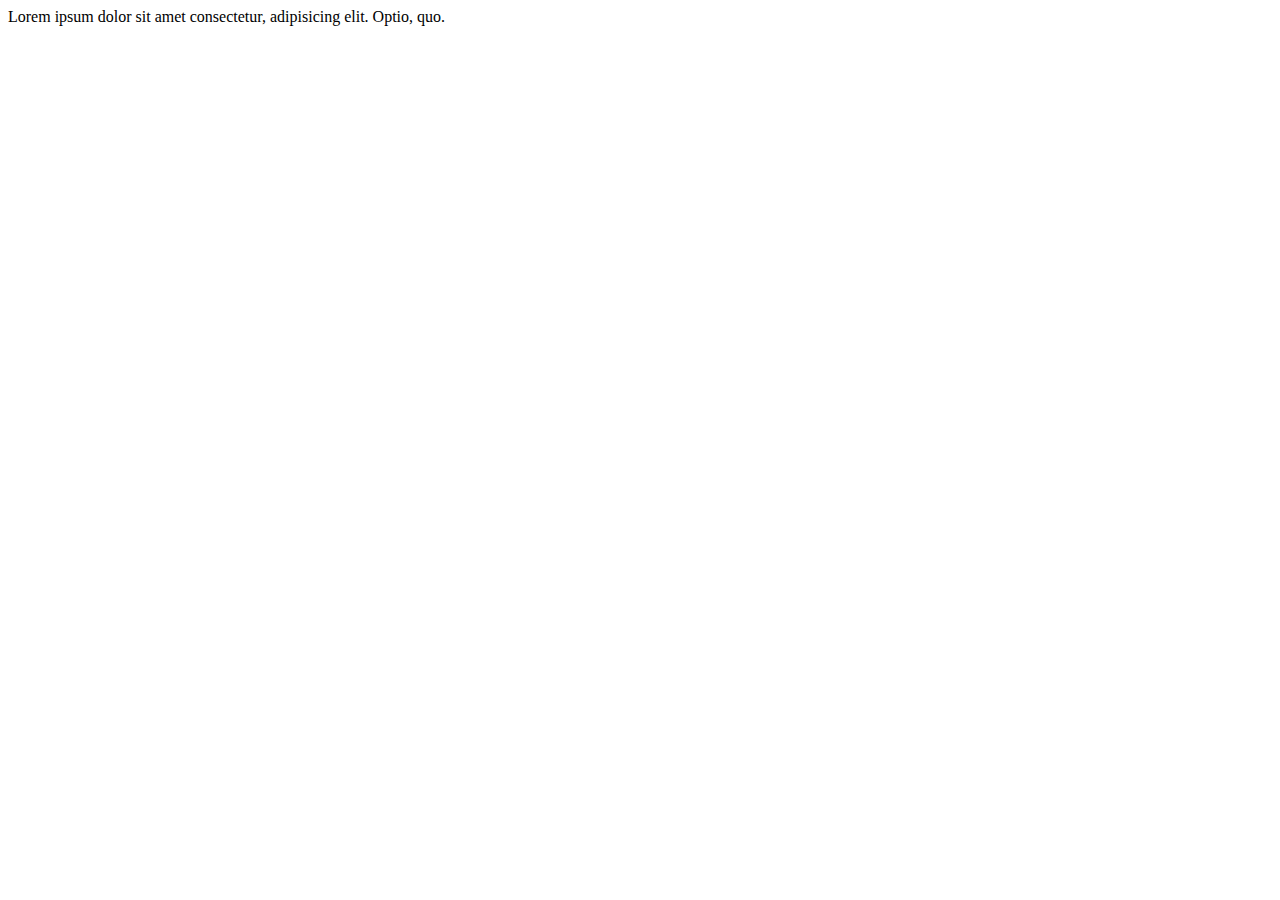
<file: control flow/index.html>
<!DOCTYPE html>
<html lang="en">
  <head>
    <meta charset="UTF-8" />
    <meta name="viewport" content="width=device-width, initial-scale=1.0" />
    <title>Document</title>
  </head>
  <body>
    Lorem ipsum dolor sit amet consectetur, adipisicing elit. Optio, quo.
    <script src="index.js"></script>
  </body>
</html>
</file>
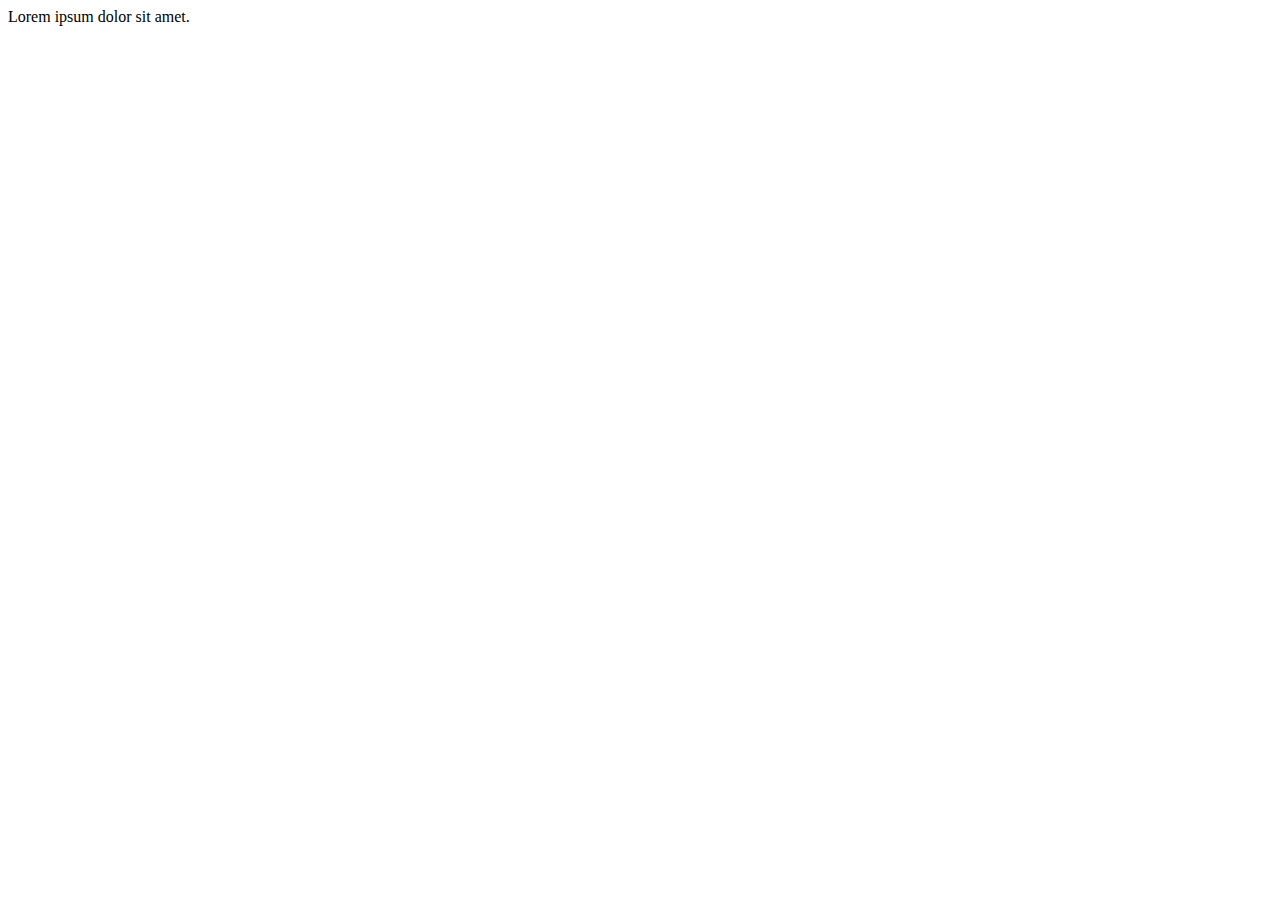
<file: Object/index.html>
<!DOCTYPE html>
<html lang="en">
  <head>
    <meta charset="UTF-8" />
    <meta name="viewport" content="width=device-width, initial-scale=1.0" />
    <title>Document</title>
  </head>
  <body>
    Lorem ipsum dolor sit amet.
    <script src="index.js"></script>
  </body>
</html>
</file>
